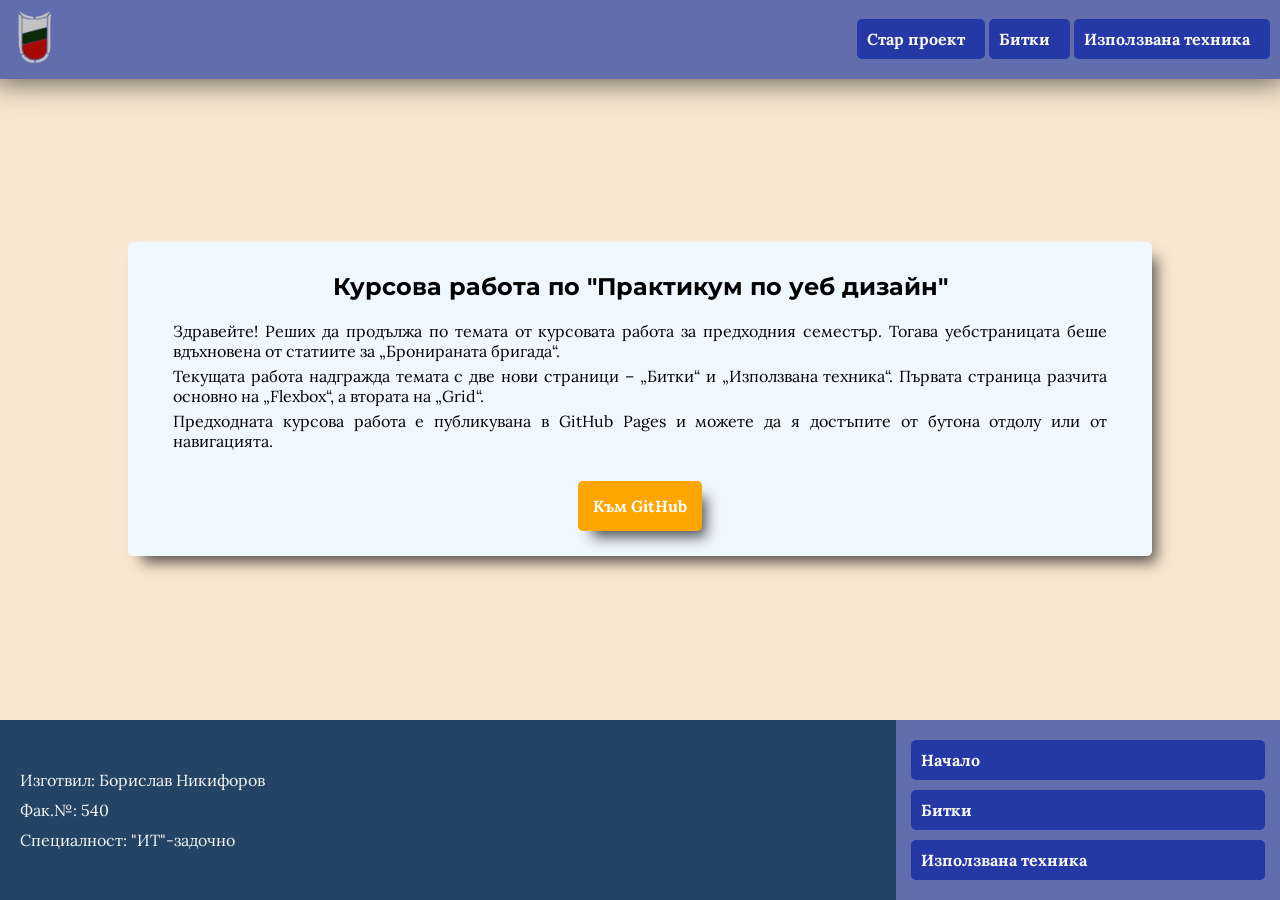
<file: index.html>
<!DOCTYPE html>
<html lang="en">

<head>
    <meta charset="UTF-8">
    <meta name="viewport" content="width=device-width, initial-scale=1.0">
    <title>Home</title>
    <link rel="stylesheet" href="./css/reset.css">
    <link rel="stylesheet" href="./css/index.css">
    <link rel="stylesheet" href="./css/media.css">
    <link rel="stylesheet" href="https://cdnjs.cloudflare.com/ajax/libs/font-awesome/6.7.2/css/all.min.css">
    <script src="./js/index.js" defer></script>
</head>

<body>
    <header>
        <nav id="main-nav">
            <div class="nav-logo-holder"><a href="./index.html">
                    <img id="nav-logo" src="./img/logo.png" alt="Лого">
                </a></div>

            <i id="burger" class="fa-solid fa-bars"></i>
            <ul id="main-buttons">
                <li><a class="nav-link" target="_blank" href="https://borislavn.github.io/unibit-web-one/">Стар
                        проект</a></li>
                <li><a class="nav-link" href="./flex.html">Битки</a></li>
                <li><a class="nav-link" href="./grid.html">Използвана техника</a></li>
            </ul>
        </nav>

        <nav id="burger-nav">
            <ul id="burger-buttons">
                <li><a class="burger-link" target="_blank" href="https://borislavn.github.io/unibit-web-one/">Стар
                        проект</a></li>
                <li><a class="burger-link" href="./flex.html">Битки</a></li>
                <li><a class="burger-link" href="./grid.html">Използвана техника</a></li>
            </ul>
            </section>
        </nav>
    </header>
    <main>
        <article id="home-article">
            <header id="home-header">
                <h2>Курсова работа по "Практикум по уеб дизайн"</h2>
            </header>
            <section id="home-description">
                <p>Здравейте! Реших да продължа по темата от курсовата работа за предходния семестър. Тогава
                    уебстраницата беше вдъхновена от статиите за „Бронираната бригада“. </p>
                <p>Текущата работа надгражда темата с две нови страници – „Битки“ и „Използвана техника“. Първата
                    страница разчита основно на „Flexbox“, а втората на „Grid“.</p>
                <p>Предходната курсова работа е публикувана в GitHub Pages и можете да я достъпите от бутона отдолу или
                    от навигацията.</p>
            </section>
            <a id="github-button" href="https://borislavn.github.io/unibit-web-one/" target="_blank">Към GitHub</a>

        </article>
    </main>
    <footer id="footer-nav">
        <ul id="credits">
            <li>Изготвил: Борислав Никифоров</li>
            <li>Фак.№: 540</li>
            <li>Специалност: "ИТ"-задочно</li>
        </ul>
        <nav>
            <ul>
                <li"><a class="nav-link" href="./index.html">Начало</a></li>
                    <li><a class="nav-link" href="./flex.html">Битки</a></li>
                    <li><a class="nav-link" href="./grid.html">Използвана техника</a></li>
            </ul>
        </nav>
    </footer>
</body>

</html>
</file>
<file: css/index.css>
@import url('https://fonts.googleapis.com/css2?family=Montserrat:ital,wght@0,100..900;1,100..900&display=swap');
@import url('https://fonts.googleapis.com/css2?family=Lora:ital,wght@0,400..700;1,400..700&&display=swap');

h1,
h2 {
    font-family: "Montserrat", "Arial", sans-serif;
}

* {
    font-family: "Lora", "Times New Roman", serif;
}

#nav-logo {
    width: 100%;
    object-fit: cover;
}

main {
    padding: 5% 10%;
}

h1 {
    margin: 10px;
}

#main-nav {
    box-shadow: -1px -4px 29px 6px rgba(0, 0, 0, 0.67);
    display: flex;
    width: 100%;
    justify-content: space-between;
    align-items: center;
    padding: 10px 15px 10px 10px;
    background-color: #616dad;
}

.nav-logo-holder {
    flex-basis: 40px;
    margin-left: 5px;
}


#main-buttons li {
    display: inline-block;
}

#burger-nav {
    display: none;
}

#burger {
    display: none;
    font-size: 30px;
    margin: 5px;
    cursor: pointer;
}

#burger-buttons {
    background-color: black;
}

.burger-link {
    font-weight: bold;
    display: block;
    color: whitesmoke;
    margin-bottom: 3px;
    background-color: #2439a6;
    padding: 10px;

}


#footer-nav {
    display: flex;
    justify-content: space-around;
    align-items: center;

}

#footer-nav nav {
    flex: 1 0 30%;
    background-color: #616dad;
    display: flex;
    flex-direction: column;
    justify-content: center;
    align-self: stretch;
    padding: 15px;
}

#credits {
    display: flex;
    flex-direction: column;
    justify-content: center;
    flex: 1 2 70%;
    align-self: stretch;
    background-color: #234465;
    color: whitesmoke;
    padding: 15px;

}

#credits li {
    margin: 5px;
}


.nav-link {
    color: whitesmoke;
    display: inline-block;
    margin: 5px;
    background-color: #2439a6;
    ;
    padding: 10px;
    width: 100%;
    border-radius: 5px;
    font-weight: bold;
}

footer .nav-link {
    margin: 5px 0px;
}

a {
    text-decoration: none;
}

#github-button {
    box-shadow: 9px 11px 14px -5px rgba(0, 0, 0, 0.67);
    margin-top: 20px !important;
    display: inline-block;
    padding: 15px;
    border-radius: 5px;
    background-color: orange;
    color: white;
    font-weight: bold;
}

#home-article {
    box-shadow: 9px 11px 14px -5px rgba(0, 0, 0, 0.67);
    background-color: aliceblue;
    border-radius: 5px;
    padding: 20px 35px;
    display: flex;
    flex-direction: column;
    justify-content: space-between;
    align-items: center;
}

#home-header {
    text-align: center;
}

#home-description {
    text-align: justify;
}

#home-article * {
    margin: 5px;
}
</file>
<file: css/media.css>
@media all and (min-width: 450px) and (max-width: 768px) {
    main {
        padding: 5% 7%;
    }

    #battles article {
        flex: 0 1 45%
    }

    #lightbox-article {
        width: 90% !important;
    }

    #tanks {
        grid-template: 1fr 1fr 1fr / 1fr 1fr !important;
        gap: 7px
    }
}

@media all and (min-width: 500px) {
    #burger-nav {
        display: none !important;
    }
}

@media all and (max-width: 500px) {
    #battles article {
        flex: 0 1 100%
    }

    #tanks {
        grid-template-columns: 1fr !important;
        gap: 5px
    }

    #main-buttons {
        display: none;
    }

    #burger {
        display: block;
    }
}

@media (max-width: 768px) {
    #lightbox-article {
        flex-direction: column;
    }

    #lightbox-img {
        aspect-ratio: 4/2;
    }

    #lightbox-close {
        order: -2;
        align-self: end;
    }
}

@media all and (max-width: 450px) {
    main {
        padding: 3% 3%;
    }

    #footer-nav {
        flex-direction: column;
        justify-content: center;
        align-items: stretch;
    }

    #home-article {
        padding: 10px;
    }

    #lightbox-article {
        width: 95% !important;
    }
}
</file>
